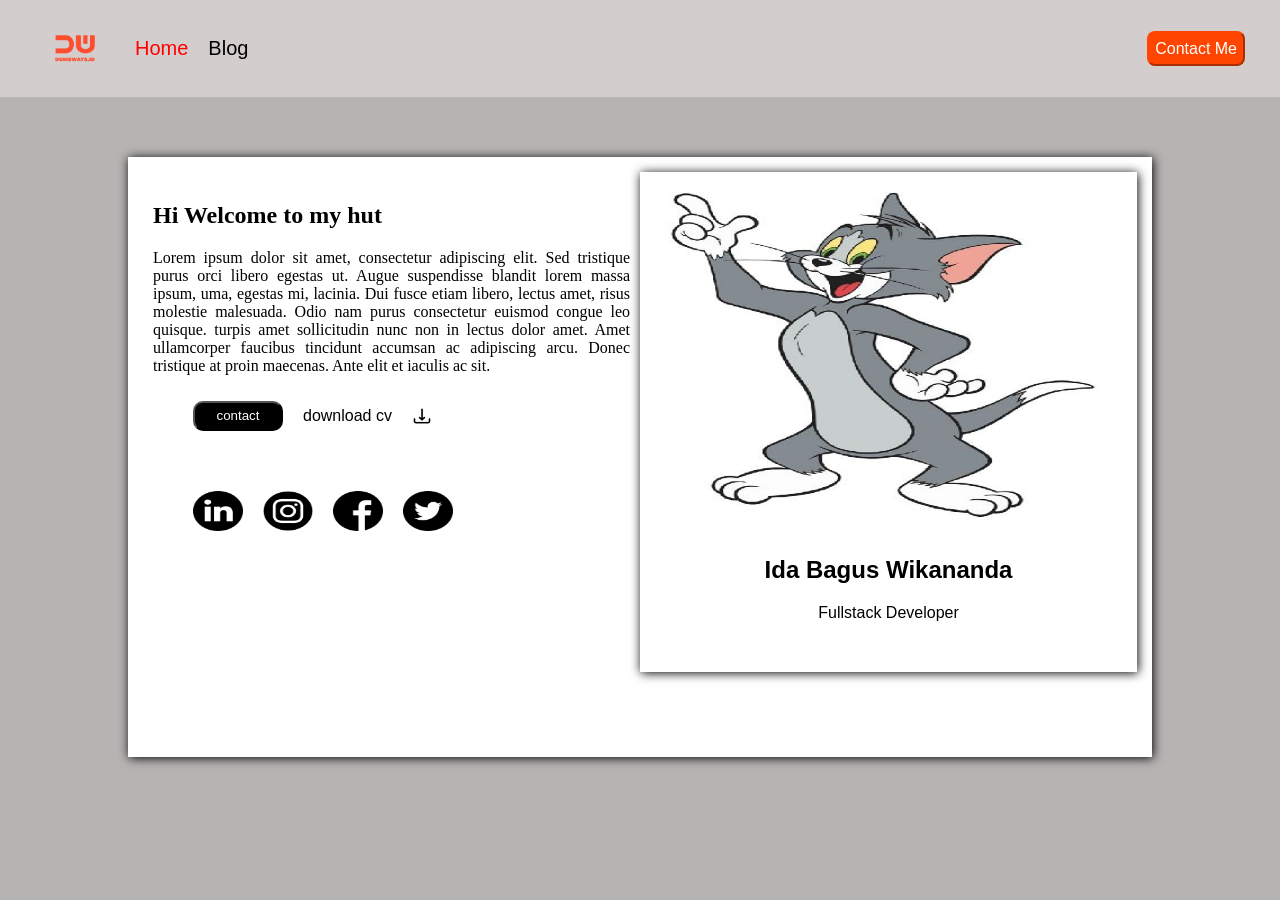
<file: index.html>
<!DOCTYPE html>

<html>

<head>
    <link rel="stylesheet" href="style.css">
    <title>List Menu</title>
    <style>
        * {
            box-sizing: border-box;
        }

        /* Create two equal columns that floats next to each other */
        .column {
            float: left;
            width: 50%;
            padding: 10px;
            height: 300px;
            /* Should be removed. Only for demonstration */
        }

        /* Clear floats after the columns */
        .row:after {
            content: "";
            display: table;
            clear: both;
        }
    </style>
</head>

<body style="margin: 0; background-color: rgb(182, 179, 179);">


    <nav style="background-color: rgb(212, 205, 205); margin:0;">
        <ul class=" navbar_item">
            <li><img src="brandred.png" style="width: 60px; padding-right: 20px;"></li>
            <li><a href="" style="color:red ;">Home</a></li>
            <li><a href="">Blog</a></li>
            <li style="width: 100% ; display: flex; justify-content: flex-end; "> <button class="btn-contact">
                    <a href="Input_Form.html" style="text-decoration: none; font-size: medium; color: white;">Contact
                        Me</a> </button></li>
        </ul>

    </nav>
    <nav class="row" style=" background-color: white; width: 80%; margin: auto; margin-top: 60px; height: 600px; margin-bottom:
        60px; box-shadow: 1px 1px 10px;">
        <div class="row">
            <div class="column" style="background-color:rgb(255, 255, 255);">
                <h2>Hi Welcome to my hut</h2>
                <p style="text-align :justify;">Lorem ipsum dolor
                    sit amet, consectetur adipiscing elit. Sed tristique
                    purus orci libero egestas ut. Augue suspendisse blandit
                    lorem massa ipsum, uma, egestas mi, lacinia. Dui fusce etiam libero, lectus amet,
                    risus molestie malesuada. Odio nam purus consectetur euismod
                    congue leo quisque. turpis amet sollicitudin nunc non in lectus dolor
                    amet. Amet ullamcorper faucibus tincidunt accumsan ac adipiscing arcu.
                    Donec tristique at proin maecenas. Ante elit et iaculis ac sit.</p>

                <ul style="width: 100% ; display: flex;">

                    <li>
                        <button style="color:white ; background-color: black; border-radius: 10px;
                 width: 90px; height: 30px; ">contact
                        </button>
                    </li>

                    <li>
                        <p class="p2" style="color:black; list-style-type: none;">
                            download cv
                        </p>

                    </li>

                    <li>

                        <img src="download.png" class="logo">
                    </li>


                </ul>

                <ul style="margin-top: 50px;">
                    <li>
                        <img src="linkedin.png" class="logo2">
                    </li>
                    <li>
                        <img src="instagram.png" class="logo2">
                    </li>
                    <li>
                        <img src="facebook.png" class="logo2">
                    </li>
                    <li>
                        <img src="twitter.png" class="logo2">
                    </li>
                </ul>


            </div>
            <div class="column" style="background-color:rgb(255, 255, 255); box-shadow: 1px 1px 10px; height: 500px ;">
                <img src="Tom.jpg" style=" width:100%; height: 350px;">
                <center>
                    <h1 style="font-family:'Franklin Gothic Medium', 'Arial Narrow', Arial, sans-serif;">Ida Bagus
                        Wikananda</h1>
                    <p
                        style="font-family:'Lucida Sans', 'Lucida Sans Regular', 'Lucida Grande', 'Lucida Sans Unicode', Geneva, Verdana, sans-serif;">
                        Fullstack Developer</p>
                </center>

            </div>
        </div>







    </nav>






</body>

</html>
</file>
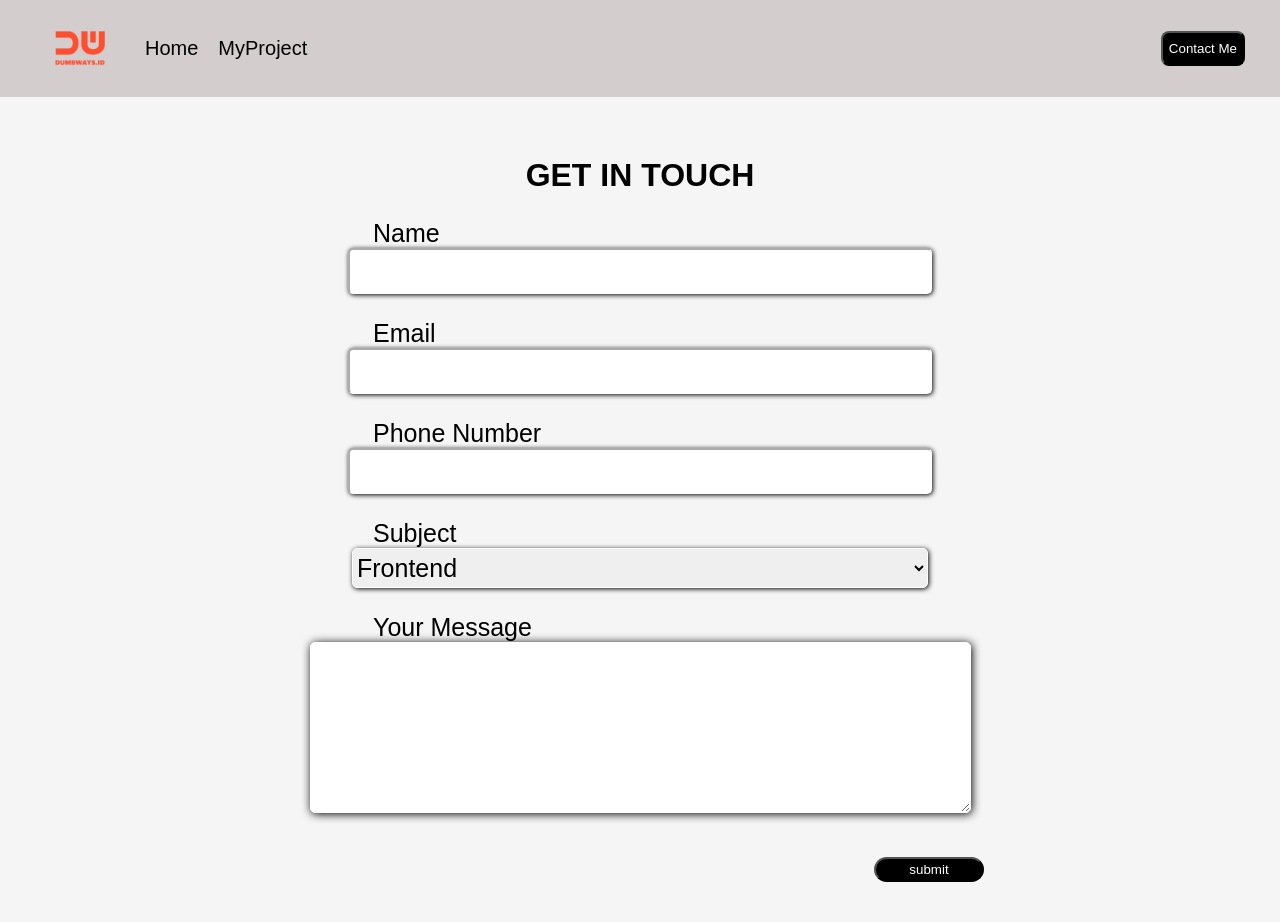
<file: Input_Form.html>
<!DOCTYPE html>
<html>

<head>

    <link rel="stylesheet" href="style.css">
</head>

<body style="margin: 0; background-color: whitesmoke;">

    <nav style="background-color: rgb(212, 205, 205); margin:0;">
        <ul class=" navbar_item">
            <li><img src="brandred.png" style="width: 50px; padding-right: 20px;"></li>
            <li><a href="" style="color:black ;">Home</a></li>
            <li><a href="">MyProject</a></li>
            <li style="width: 100% ; display: flex; justify-content: flex-end;">
                <button class="btn-contact" style="background-color:black ; border-color: black;">Contact Me</button>
            </li>
        </ul>

    </nav>

    <center>
        <h1 style="font-family:Arial, Helvetica, sans-serif ; margin-top: 60px;">GET IN TOUCH</h1>
    </center>

    <p class="p3">Name</p>

    <center>
        <input type="text" class="input_box" id="name">
    </center>

    <p class="p3">Email</p>

    <center>
        <input type="text" class="input_box" id="email">
    </center>

    <p class="p3">Phone Number</p>

    <center>
        <input type="text" class="input_box" id="phone">
    </center>

    <p class="p3">Subject</p>

    <center>
        <select class="input_box" id="subject">

            <option value="Frontend">Frontend</option>
            <option value="Backend">Backend</option>
            <option value="Fullstack">Fullstack</option>

        </select>

    </center>

    <p class="p3">Your Message</p>

    <center>
        <textarea class="input_box2" cols="80" rows="11" id="message"></textarea>
    </center>

    <button type="button"
        style="color: white ; border-radius:15px; background-color:black; margin-left: 874px; margin-top: 40px; width: 110px; height: 25px; margin-bottom: 40px;"
        onclick="SubmitData()">submit</button>

    <script src="script.js"></script>
</body>

</html>
</file>
<file: style.css>
.navbar_item {
    color: red;

}

nav {
    padding: 15px;
    background-color: rgb(216, 210, 210);
}

nav ul {
    display: flex;
    list-style-type: none;

}

nav ul li {
    margin-right: 20px;
    display: flex;
    align-items: center;
}

nav ul li a {
    text-decoration: none;

}

.btn-contact {
    background-color: orangered;
    color: white;
    border-radius: 8px;
    height: 35px;
    border-color: orangered;
}

nav ul li a {
    font-family: Arial, Helvetica, sans-serif;
    color: black;
    font-size: 20px;
}

.p1 {
    padding-bottom: 0;
    width: 50%;
    font-family: Arial, Helvetica, sans-serif;
    padding-left: 20px;
    padding-top: 10px;
    text-align: justify;
}

.p2 {
    font-family: Arial, Helvetica, sans-serif;
}

.logo {
    width: 20px;
    height: 18px;

}

.logo2 {
    width: 50px;
    height: 40px;

}

nav nav ul {
    display: flex;


}

nav ul {
    display: flex;
}

nav div {
    background-color: white;
}

nav div div h1 {
    font-family: 'Times New Roman', Times, serif;
}

.p3 {
    font-family: Arial, Helvetica, sans-serif;
    font-weight: 500;
    margin-left: 373px;
    font-size: 25px;
    margin-bottom: 0ch;
}



.input_box {
    width: 45%;
    height: 40px;
    border-radius: 5px;
    border-color: white;
    box-shadow: 1px 1px 5px;
    font-size: 25px;


}

.input_box2 {

    border-radius: 5px;
    border-color: white;
    box-shadow: 1px 1px 10px;

}
</file>
